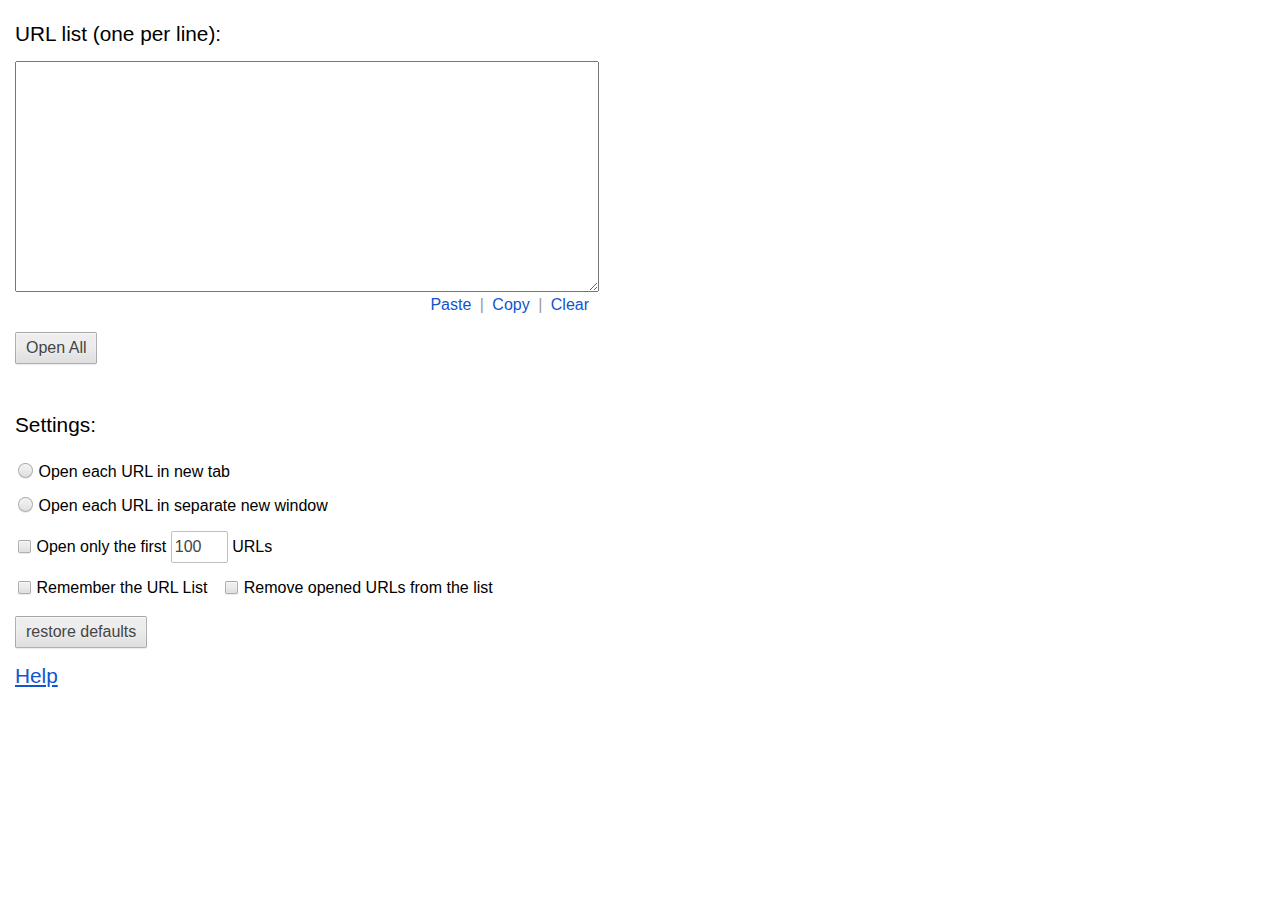
<file: index.html>
<!doctype html>
<html>
<head>
<meta charset="utf-8">
<title>Bulk URL Opener</title>
<script src="URI.js"></script>
<script src="index.js"></script>
<link href="index.css" rel="stylesheet">

</head>
<body style="text-align:left; padding:15px;padding-top:7px;">

<span id="box1">

  <h2> URL list (one per line):</h2>
<p id="error" style="display: none; color: #F00;">Error</p>
<p><table width="578" border="0" cellpadding="0" cellspacing="0">
  <tr valign="top" align="right"><td width="578">

<textarea name="urls" id="urls" cols="80" rows="15" wrap="off" tabindex="-1" style="width: 100%; height: 100%"></textarea><br><span style="color:#999">
<button class="link-button" id="pasteBtn" title="Paste from clipboard (replaces current URLs)" tabindex="-1"> Paste </button> | <button class="link-button" id="copyBtn" title="Copy all URLs to clipboard" tabindex="-1"> Copy </button> | <button class="link-button" id="clearBtn" title="Clear all URLs" tabindex="-1"> Clear </button></td></tr></table><br>
<button id="openBtn" name="openBtn" > Open All </button>

</p>

  <br>

<h2> Settings:</h2>
  
  <table width="578">
    <tr valign="top"><td>	
    <p><input id="newTab" name="newOptions" type="radio" /> <label for="newTab" title="If selected will open each url in new tab (all tabs in one window)">Open each URL in new tab</label>
    <span id="dedicatedWindowCheckbox"  style="display:none" ><input id="dedicatedWindow" type="checkbox" disabled style="display:none"  />  <label  style="display:none"  for="dedicatedWindow" title="If checked, new tabs will open in new  window (not the current one)">in new dedicated window  (if unchecked will use current window)</label>    </span></p>
     <p><input id="newWindow" name="newOptions" type="radio" /> 
       <label for="newWindow" title="Will create new browser window for each URL">Open each URL in separate new window</label>
    </p>   
    <p style="display:none"><input id="xPerWindow" name="newOptions" type="radio" /> 
       <label for="xPerWindow" title="Open specified number of tabs per window"> open
  <input name="xNum" id="xNum" value="10" size="3" > tabs per window </label>
      </p>
    <p><input id="maxTotal" type="checkbox"  />  <label for="maxTotal" title="If checked, will open only the specified number of URLs">Open only the first  <input name="xNumTotal" id="xNumTotal" value="100" size="3" > URLs </label></p>
    <p><input id="saveList" type="checkbox"  />  <label for="saveList" title="If checked, will keep the current URL list loaded when you start the bulk URL loader again">Remember the URL List </label> &nbsp;&nbsp; <span id="subOptionSave"><input id="cleanOpened" type="checkbox"  />  <label for="cleanOpened" title="When URL is opened, it will be deleted from the URL list">Remove  opened URLs from the list  </label></span></p>
     <p style="display:none"><input type="checkbox" id="autoClose" checked disabled style="display:none" />  <label for="autoClose" title="Will close current  tab (Bulk URL Opener) when you click 'Open All'" style="display:none">Auto close Bulk URL Opener after opening the URLs</label> </p>
    </td>
    </tr>
</table>
  
<p style="margin-top:0px"><button id="restoreDefaults" >restore defaults</button>
</p>

  <h2><a href="http://melanto.com/apps/bulk-url-opener/help-info.html" target="_blank">Help</a></h2>
  
</span>
<span id="box2" style="display:none">
<h2 id="counter"></h2>
</span>

</body>
</html>
</file>
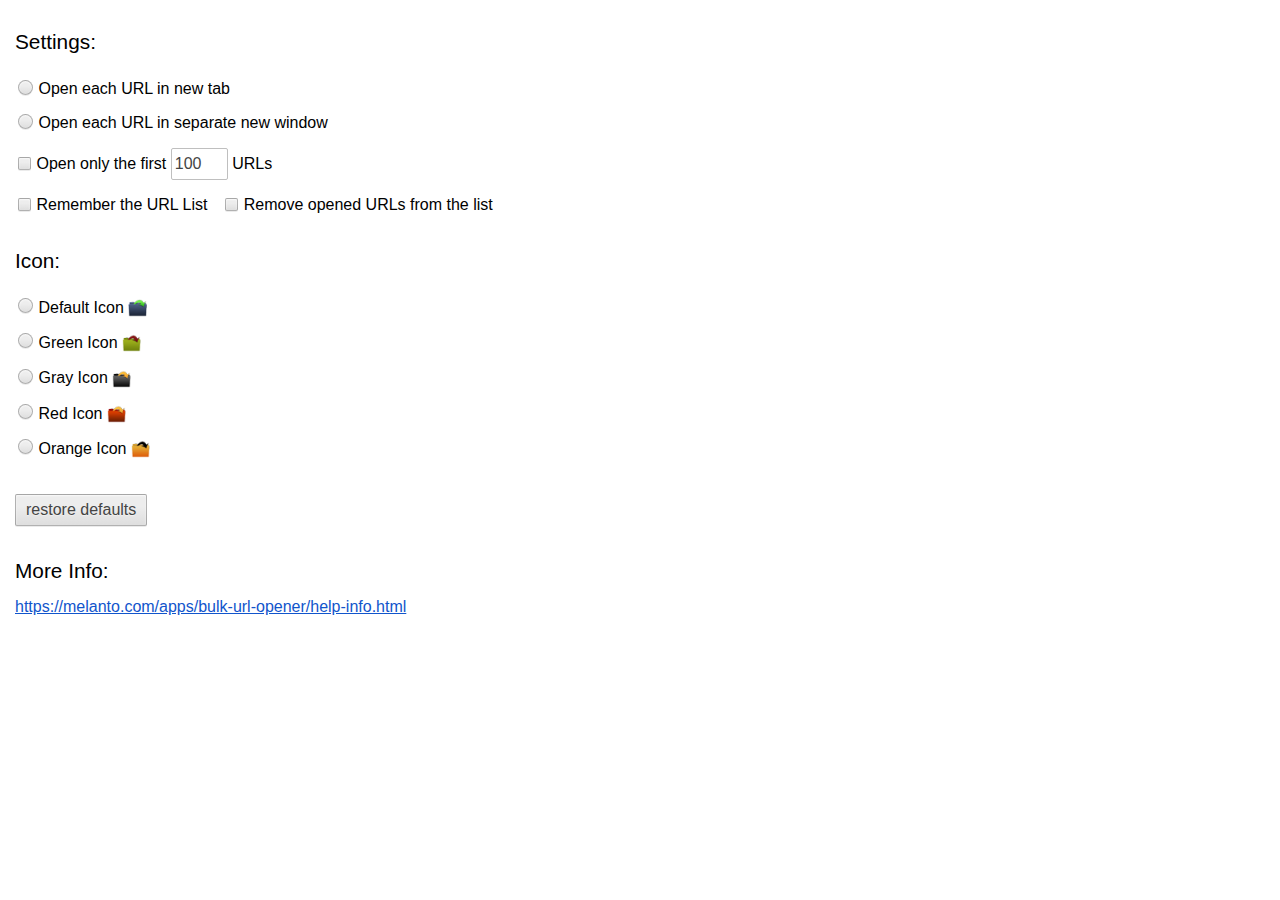
<file: settings.html>
<!doctype html>
<html>
<head>
<meta charset="utf-8">
<title>Bulk URL Opener</title>
<script src="URI.js"></script>
<script src="index.js"></script>
<link href="index.css" rel="stylesheet">

</head>
<body style="text-align:left; padding:15px;">

<span id="box1">

  <h2 style="display: none;"> URL list (one per line):</h2>
<p id="error" style="display: none; color: #F00;">Error</p>
<p style="display: none;"><table width="578" border="0" cellpadding="0" cellspacing="0" style="display: none;">
  <tr valign="top" align="right"><td width="578">
<textarea name="urls" id="urls" cols="80" rows="15" wrap="off"></textarea><br><span style="color:#999">
<button class="link-button" id="pasteBtn" title="Paste from clipboard (replaces current URLs)"> Paste </button> | <button class="link-button" id="copyBtn" title="Copy all URLs to clipboard"> Copy </button> | <button class="link-button" id="clearBtn" title="Clear all URLs"> Clear </button></td></tr></table><button id="openBtn" style="display: none;"> Open All </button>
</p>
    
   <p style="display: none;">
</p> 
  

<h2> Settings:</h2>
  
  <table width="578">
    <tr valign="top"><td>	
    <p><input id="newTab" name="newOptions" type="radio" /> <label for="newTab" title="If selected will open each url in new tab (all tabs in one window)">Open each URL in new tab</label>
    <span id="dedicatedWindowCheckbox"  style="display:none" ><input id="dedicatedWindow" type="checkbox" disabled style="display:none"  />  <label  style="display:none"  for="dedicatedWindow" title="If checked, new tabs will open in new  window (not the current one)">in new dedicated window  (if unchecked will use current window)</label>    </span></p>
     <p><input id="newWindow" name="newOptions" type="radio" /> 
       <label for="newWindow" title="Will create new browser window for each URL">Open each URL in separate new window</label>
    </p>   
    <p style="display:none"><input id="xPerWindow" name="newOptions" type="radio" /> 
       <label for="xPerWindow" title="Open specified number of tabs per window"> open
  <input name="xNum" id="xNum" value="10" size="3" > tabs per window </label>
      </p>
    <p><input id="maxTotal" type="checkbox"  />  <label for="maxTotal" title="If checked, will open only the specified number of URLs">Open only the first  <input name="xNumTotal" id="xNumTotal" value="100" size="3" > URLs </label></p>
    <p><input id="saveList" type="checkbox"  />  <label for="saveList" title="If checked, will keep the current URL list loaded when you start the bulk URL loader again">Remember the URL List </label> &nbsp;&nbsp; <span id="subOptionSave"><input id="cleanOpened" type="checkbox"  />  <label for="cleanOpened" title="When URL is opened, it will be deleted from the URL list">Remove  opened URLs from the list  </label></span></p>
     <p style="display:none"><input type="checkbox" id="autoClose" checked disabled style="display:none" />  <label for="autoClose" title="Will close current  tab (Bulk URL Opener) when you click 'Open All'" style="display:none">Auto close Bulk URL Opener after opening the URLs</label> </p>
    </td>
    </tr>
</table>
    
<h2>Icon:</h2> 
<table width="578"><tr valign="top"><td>	
     <p>   <input id="defaultIcon" type="radio" name="icon" /> <label for='defaultIcon'>Default Icon</label> <img src="icon.png" valign="middle" width="19" height="19" /></p>
        <p>  <input id="greenIcon" type="radio" name="icon" /> <label for='greenIcon'>Green Icon</label> <img src="green.png" valign="middle" width="19" height="19" /></p>
    <p>  <input id="grayIcon" type="radio" name="icon" /> <label for='grayIcon'>Gray Icon</label> <img src="gray.png" valign="middle" width="19" height="19" /></p>
     <p>  <input id="redIcon" type="radio" name="icon" /> <label for='redIcon'>Red Icon</label> <img src="red.png" valign="middle" width="19" height="19" /></p>
    <p>  <input id="orangeIcon" type="radio" name="icon" /> <label for='orangeIcon'>Orange Icon</label> <img src="orange.png" valign="middle" width="19" height="19" /></p>

    </td></tr>
</table>  
    
<p><button id="restoreDefaults" >restore defaults</button><br /><br />
</p>

  <h2>More Info:</h2>
<p><a href="https://melanto.com/apps/bulk-url-opener/help-info.html" target="_blank">https://melanto.com/apps/bulk-url-opener/help-info.html</a></p>
  
</span>
<span id="box2" style="display:none">
<h2 id="counter"></h2>
</span>

</body>
</html>
</file>
<file: index.css>
body {
	font-family: 'Segoe UI', Tahoma, sans-serif;	
}

/* chrome_shared2.css
 * Copyright (c) 2012 The Chromium Authors. All rights reserved.
 * Use of this source code is governed by a BSD-style license that can be
 * found in the LICENSE file. */

/* This file holds CSS that should be shared, in theory, by all user-visible
 * chrome:// pages. This contrasts chrome_shared.css, which it is meant to
 * replace, but has CSS specific to options and options-like pages. */

/* Prevent CSS from overriding the hidden property. */
[hidden] {
  display: none !important;
}

html.loading * {
  -webkit-transition-delay: 0 !important;
  -webkit-transition-duration: 0 !important;
}

body {
  cursor: default;
  margin: 0;
}

p {
}

h1,
h2,
h3 {
  -webkit-user-select: none;
  font-weight: normal;
  /* Makes the vertical size of the text the same for all fonts. */
  line-height: 1;
}

h1 {
  font-size: 1.5em;
}

h2 {
  font-size: 1.3em;
  margin-bottom: 0.4em;
}

h3 {
  color: black;
  font-size: 1.2em;
  margin-bottom: 0.5em;
}

a {
  color: rgb(17, 85, 204);
  text-decoration: underline;
}

a:active {
  color: rgb(5, 37, 119);
}

/* Elements that need to be LTR even in an RTL context, but should align
 * right. (Namely, URLs, search engine names, etc.)
 */
html[dir='rtl'] .weakrtl {
  direction: ltr;
  text-align: right;
}

/* Input fields in search engine table need to be weak-rtl. Since those input
 * fields are generated for all cr.ListItem elements (and we only want weakrtl
 * on some), the class needs to be on the enclosing div.
 */
html[dir='rtl'] div.weakrtl input {
  direction: ltr;
  text-align: right;
}

html[dir='rtl'] .favicon-cell.weakrtl {
  -webkit-padding-end: 22px;
  -webkit-padding-start: 0;
}

/* weakrtl for selection drop downs needs to account for the fact that
 * Webkit does not honor the text-align attribute for the select element.
 * (See Webkit bug #40216)
 */
html[dir='rtl'] select.weakrtl {
  direction: rtl;
}

html[dir='rtl'] select.weakrtl option {
  direction: ltr;
}

/* WebKit does not honor alignment for text specified via placeholder attribute.
 * This CSS is a workaround. Please remove once WebKit bug is fixed.
 * https://bugs.webkit.org/show_bug.cgi?id=63367
 */
html[dir='rtl'] input.weakrtl::-webkit-input-placeholder,
html[dir='rtl'] .weakrtl input::-webkit-input-placeholder {
  direction: rtl;
}


/* options_widgets.css
 * Copyright (c) 2012 The Chromium Authors. All rights reserved.
 * Use of this source code is governed by a BSD-style license that can be
 * found in the LICENSE file.
 */

/* This file defines styles for form controls. The order of rule blocks is
 * important as there are some rules with equal specificity that rely on order
 * as a tiebreaker. These are marked with OVERRIDE.
 */

/* Default state **************************************************************/

button:not(.custom-appearance):not(.link-button),
input[type='button']:not(.custom-appearance):not(.link-button),
input[type='submit']:not(.custom-appearance):not(.link-button),
select,
input[type='checkbox'],
input[type='radio'] {
  -webkit-appearance: none;
  -webkit-user-select: none;
  background-image: -webkit-linear-gradient(#ededed, #ededed 38%, #dedede);
  border: 1px solid rgba(0, 0, 0, 0.25);
  border-radius: 2px;
  box-shadow: 0 1px 0 rgba(0, 0, 0, 0.08),
      inset 0 1px 2px rgba(255, 255, 255, 0.75);
  color: #444;
  font: inherit;
  margin: 0 1px 0 0;
  text-shadow: 0 1px 0 rgb(240, 240, 240);
}

button:not(.custom-appearance):not(.link-button),
input[type='button']:not(.custom-appearance):not(.link-button),
input[type='submit']:not(.custom-appearance):not(.link-button),
select {
  min-height: 2em;
  min-width: 4em;

/* The following platform-specific rule is necessary to get adjacent
   * buttons, text inputs, and so forth to align on their borders while also
   * aligning on the text's baselines. */
  padding-bottom: 1px;
}

button:not(.custom-appearance):not(.link-button),
input[type='button']:not(.custom-appearance):not(.link-button),
input[type='submit']:not(.custom-appearance):not(.link-button) {
  -webkit-padding-end: 10px;
  -webkit-padding-start: 10px;
}

select {
  -webkit-appearance: none;
  -webkit-padding-end: 20px;
  -webkit-padding-start: 6px;
  /* OVERRIDE */
  background-image: url("[data-uri]"),
      -webkit-linear-gradient(#ededed, #ededed 38%, #dedede);
  background-position: right center;
  background-repeat: no-repeat;
}

html[dir='rtl'] select {
  background-position: center left;
}

input[type='checkbox'] {
  bottom: 2px;
  height: 13px;
  position: relative;
  vertical-align: middle;
  width: 13px;
}

input[type='radio'] {
  /* OVERRIDE */
  border-radius: 100%;
  bottom: 3px;
  height: 15px;
  position: relative;
  vertical-align: middle;
  width: 15px;
}

/* TODO(estade): add more types here? */
input[type='password'],
input[type='search'],
input[type='text'],
input[type='url'],
input:not([type]) {
  border: 1px solid #bfbfbf;
  border-radius: 2px;
  box-sizing: border-box;
  color: #444;
  font: inherit;
  height: 2em;
  padding: 3px;


}

input[type='search'] {
  -webkit-appearance: textfield;
  /* NOTE: Keep a relatively high min-width for this so we don't obscure the end
   * of the default text in relatively spacious languages (i.e. German). */
  min-width: 160px;
}

/* Checked ********************************************************************/

input[type='checkbox']:checked::before {
  -webkit-user-select: none;
  background-image: url("[data-uri]");
  background-size: 100% 100%;
  content: '';
  display: block;
  height: 100%;
  width: 100%;
}

html[dir='rtl'] input[type='checkbox']:checked::before {
  -webkit-transform: scaleX(-1);
}

input[type='radio']:checked::before {
  background-color: #666;
  border-radius: 100%;
  bottom: 25%;
  content: '';
  display: block;
  left: 25%;
  position: absolute;
  right: 25%;
  top: 25%;
}

/* Hover **********************************************************************/

button:not(.custom-appearance):not(.link-button):enabled:hover,
input[type='button']:not(.custom-appearance):not(.link-button):enabled:hover,
input[type='submit']:not(.custom-appearance):not(.link-button):enabled:hover,
select:enabled:hover,
input[type='checkbox']:enabled:hover,
input[type='radio']:enabled:hover {
  background-image: -webkit-linear-gradient(#f0f0f0, #f0f0f0 38%, #e0e0e0);
  border-color: rgba(0, 0, 0, 0.3);
  box-shadow: 0 1px 0 rgba(0, 0, 0, 0.12),
      inset 0 1px 2px rgba(255, 255, 255, 0.95);
  color: black;
}

select:enabled:hover {
  /* OVERRIDE */
  background-image: url("[data-uri]"),
      -webkit-linear-gradient(#f0f0f0, #f0f0f0 38%, #e0e0e0);
}

/* Active *********************************************************************/

button:not(.custom-appearance):not(.link-button):enabled:active,
input[type='button']:not(.custom-appearance):not(.link-button):enabled:active,
input[type='submit']:not(.custom-appearance):not(.link-button):enabled:active,
select:enabled:active,
input[type='checkbox']:enabled:active,
input[type='radio']:enabled:active {
  background-image: -webkit-linear-gradient(#e7e7e7, #e7e7e7 38%, #d7d7d7);
  box-shadow: none;
  text-shadow: none;
}

select:enabled:active {
  /* OVERRIDE */
  background-image: url("[data-uri]"),
      -webkit-linear-gradient(#e7e7e7, #e7e7e7 38%, #d7d7d7);
}

/* Disabled *******************************************************************/

button:not(.custom-appearance):not(.link-button):disabled,
input[type='button']:not(.custom-appearance):not(.link-button):disabled,
input[type='submit']:not(.custom-appearance):not(.link-button):disabled,
select:disabled {
  background-image: -webkit-linear-gradient(#f1f1f1, #f1f1f1 38%, #e6e6e6);
  border-color: rgba(80, 80, 80, 0.2);
  box-shadow: 0 1px 0 rgba(80, 80, 80, 0.08),
      inset 0 1px 2px rgba(255, 255, 255, 0.75);
  color: #aaa;
}

select:disabled {
  background-image: url("[data-uri]"),
      -webkit-linear-gradient(#f1f1f1, #f1f1f1 38%, #e6e6e6);
}

input[type='checkbox']:disabled,
input[type='radio']:disabled {
  opacity: .75;
}

input[type='password']:disabled,
input[type='search']:disabled,
input[type='text']:disabled,
input[type='url']:disabled,
input:not([type]):disabled {
  color: #999;
}

/* Focus **********************************************************************/

button:not(.custom-appearance):not(.link-button):enabled:focus,
input[type='button']:not(.custom-appearance):enabled:focus,
input[type='checkbox']:enabled:focus,
input[type='password']:enabled:focus,
input[type='radio']:enabled:focus,
input[type='search']:enabled:focus,
input[type='submit']:not(.custom-appearance):enabled:focus,
input[type='text']:enabled:focus,
input[type='url']:enabled:focus,
input:not([type]):enabled:focus,
select:enabled:focus {
	/* OVERRIDE */
	-webkit-transition: border-color 200ms;
	/* We use border color because it follows the border radius (unlike outline).
   * This is particularly noticeable on mac. */
	border-color: rgb(77, 144, 254);
	outline: none;
}

/* Link buttons ***************************************************************/

.link-button {
  -webkit-box-shadow: none;
  background: transparent none;
  border: none;
  color: rgb(17, 85, 204);
  cursor: pointer;
  /* Input elements have -webkit-small-control which can override the body font.
   * Resolve this by using 'inherit'. */
  font: inherit;
  margin: 0;
  padding: 0 4px;
}

.link-button:hover {
  text-decoration: underline;
}

.link-button:active {
  color: rgb(5, 37, 119);
  text-decoration: underline;
}

.link-button[disabled] {
  color: #999;
  cursor: default;
  text-decoration: none;
}

/* Checkbox/radio helpers ******************************************************
 *
 * .checkbox and .radio classes wrap labels. Checkboxes and radios should use
 * these classes with the markup structure:
 *
 *   <div class="checkbox">
 *     <label>
 *       <input type="checkbox"></input>
 *       <span>
 *     </label>
 *   </div>
 */

.checkbox,
.radio {
  margin: 0.65em 0;
}

.checkbox label,
.radio label {
  /* Don't expand horizontally: <http://crbug.com/112091>. */
  display: -webkit-inline-box;
}

.checkbox label input ~ span,
.radio label input ~ span {
  -webkit-margin-start: 0.6em;
  /* Make sure long spans wrap at the same horizontal position they start. */
  display: block;
}

.checkbox label:hover,
.radio label:hover {
  color: black;
}

label > input[type=checkbox]:disabled ~ span,
label > input[type=radio]:disabled ~ span {
  color: #999;
}
</file>
